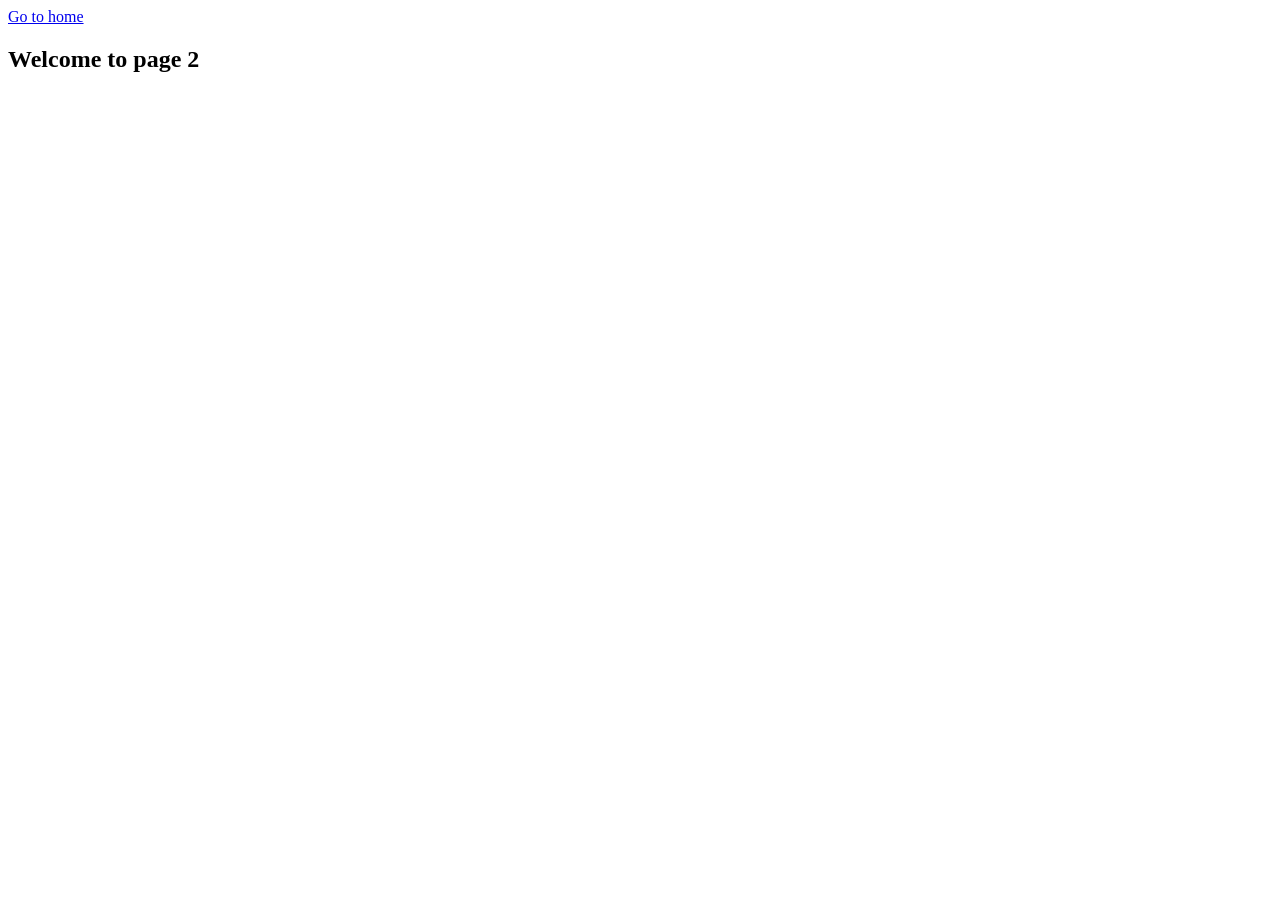
<file: page-2.html>
<!DOCTYPE html>
<html lang="en">
  <head>
    <meta charset="UTF-8" />
    <meta http-equiv="X-UA-Compatible" content="IE=edge" />
    <meta name="viewport" content="width=device-width, initial-scale=1.0" />
    <title>Page 2</title>
  </head>
  <body>
    <section>
      <a href="./index.html">Go to home</a>
      <h1>Welcome to page 2</h1>
    </section>
  </body>
</html>
</file>
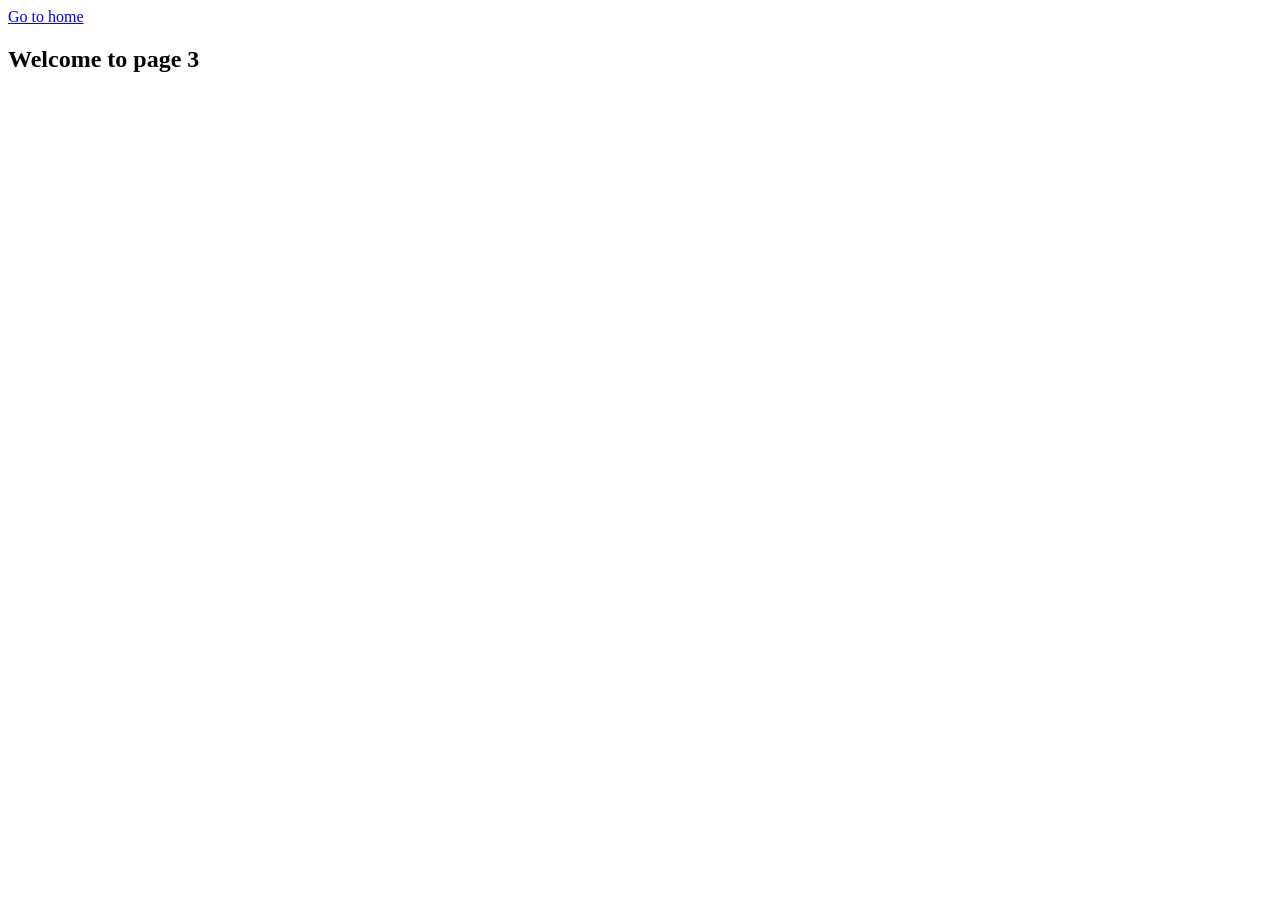
<file: page-3.html>
<!DOCTYPE html>
<html lang="en">
  <head>
    <meta charset="UTF-8" />
    <meta http-equiv="X-UA-Compatible" content="IE=edge" />
    <meta name="viewport" content="width=device-width, initial-scale=1.0" />
    <title>Page 3</title>
  </head>
  <body>
    <section>
      <a href="./index.html">Go to home</a>
      <h1>Welcome to page 3</h1>
    </section>
  </body>
</html>
</file>
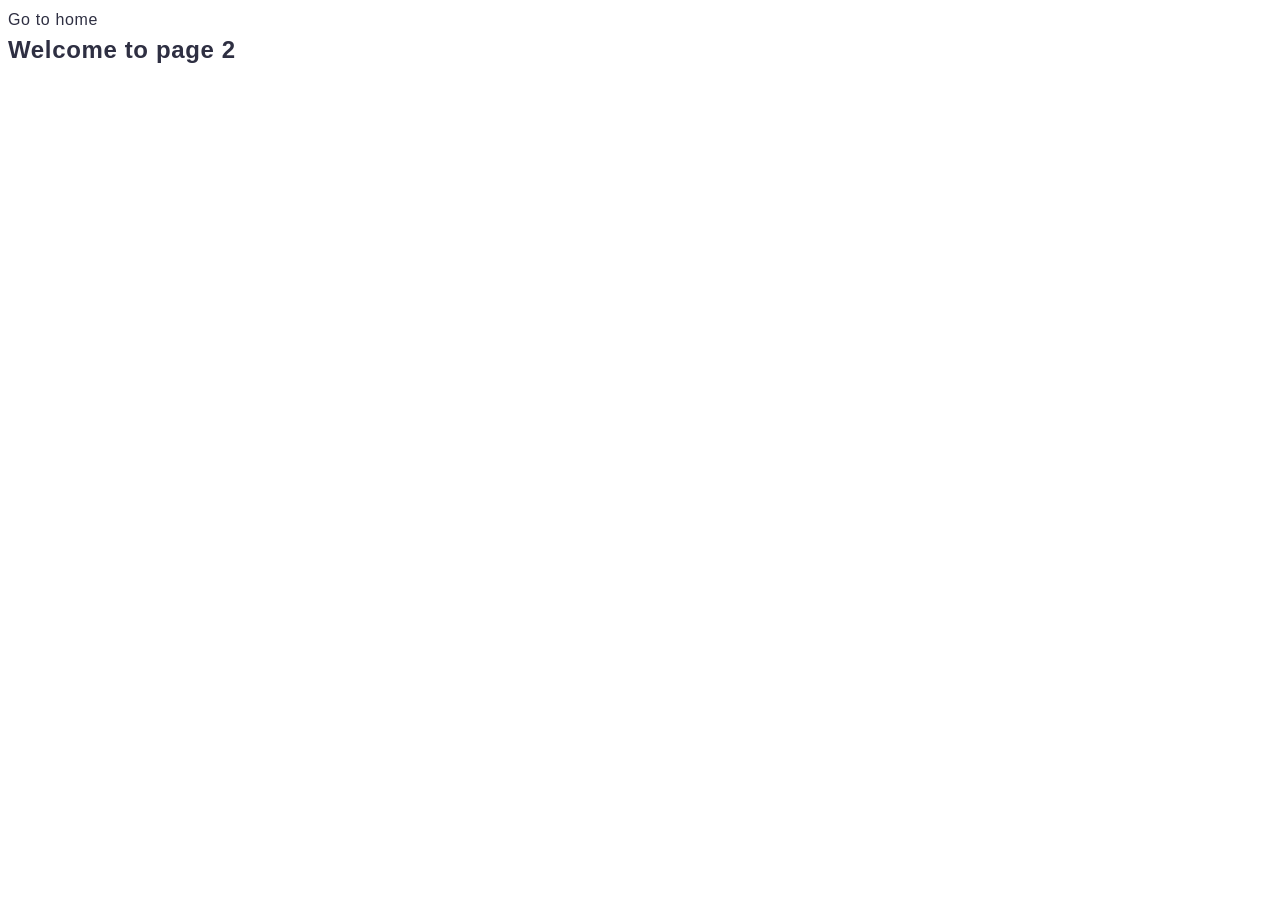
<file: src/1-gallery.html>
<!DOCTYPE html>
<html lang="en">
  <head>
    <meta charset="UTF-8" />
    <meta http-equiv="X-UA-Compatible" content="IE=edge" />
    <meta name="viewport" content="width=device-width, initial-scale=1.0" />
    <title>Gallery</title>
    <link rel="stylesheet" href="./css/styles.css" />
  </head>
  <body>
    <section>
      <a href="./index.html">Go to home</a>
      <h1>Welcome to page 2</h1>
      <ul class="gallery"></ul>
    </section>
    <script type="module" src="./js/1-gallery.js"></script>
  </body>
</html>
</file>
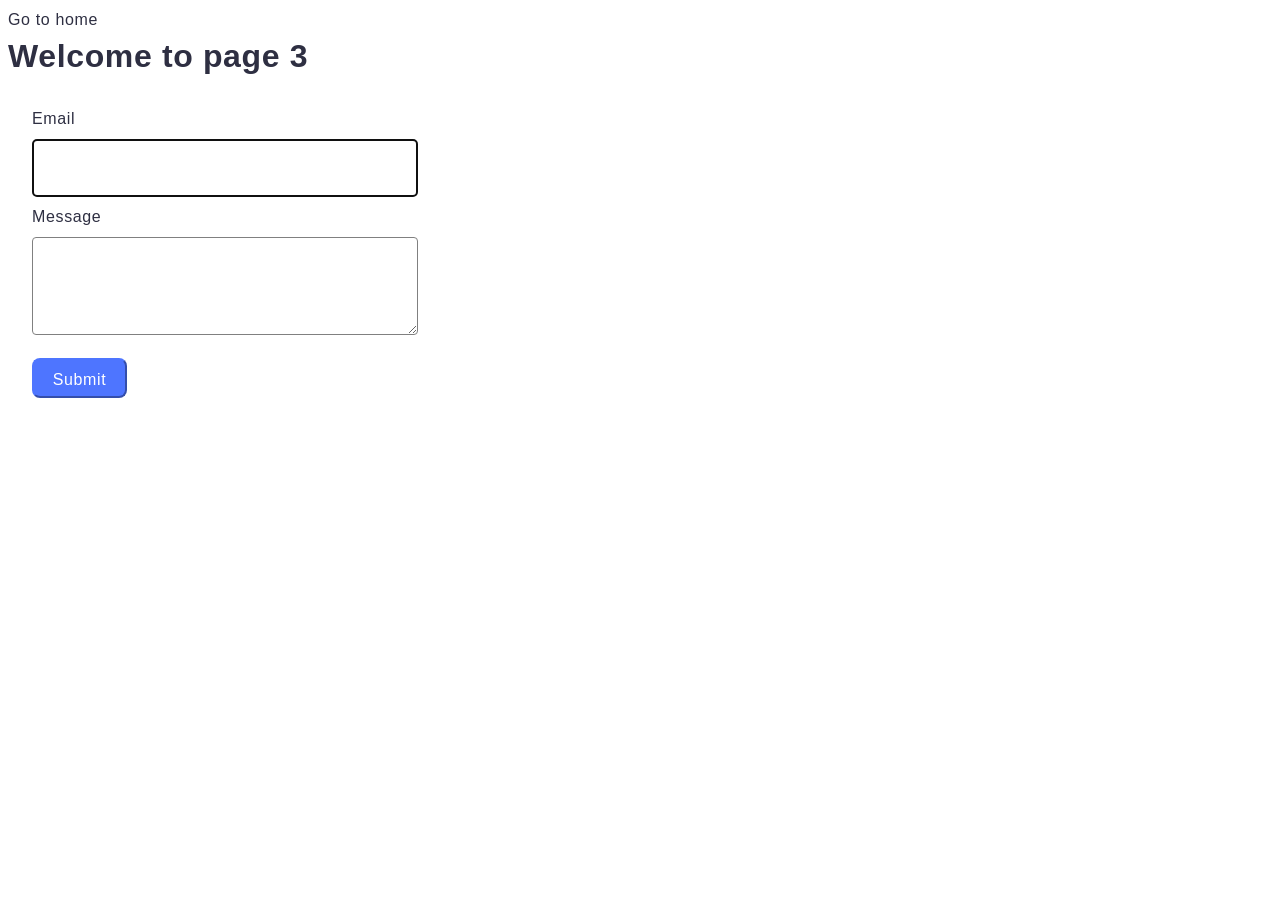
<file: src/2-form.html>
<!DOCTYPE html>
<html lang="en">
  <head>
    <meta charset="UTF-8" />
    <meta http-equiv="X-UA-Compatible" content="IE=edge" />
    <meta name="viewport" content="width=device-width, initial-scale=1.0" />
    <title>Form</title>
    <link rel="stylesheet" href="./css/styles.css" />
  </head>
  <body>
    <a href="./index.html">Go to home</a>
    <h1>Welcome to page 3</h1>
    <div class="container">
      <form class="feedback-form" autocomplete="off">
        <label>
          Email
          <input type="email" name="email" autofocus />
        </label>

        <label>
          Message
          <textarea name="message" rows="8"></textarea>
        </label>
        <button type="submit">Submit</button>
      </form>
    </div>
    <script type="module" src="./js/2-form.js"></script>
  </body>
</html>
</file>
<file: src/css/styles.css>
/**
  |============================
  | include css partials with
  | default @import url()
  |============================
*/
@import url('./reset.css');
@import url('./1-gallery.css');
@import url('./2-form.css');

:root {
  font-family: Inter, Avenir, Helvetica, Arial, sans-serif;
  font-size: 16px;
  line-height: 24px;
  font-weight: 400;

  color: #242424;
  background-color: rgba(255, 255, 255, 0.87);

  font-synthesis: none;
  text-rendering: optimizeLegibility;
  -webkit-font-smoothing: antialiased;
  -moz-osx-font-smoothing: grayscale;
  -webkit-text-size-adjust: 100%;
}
</file>
